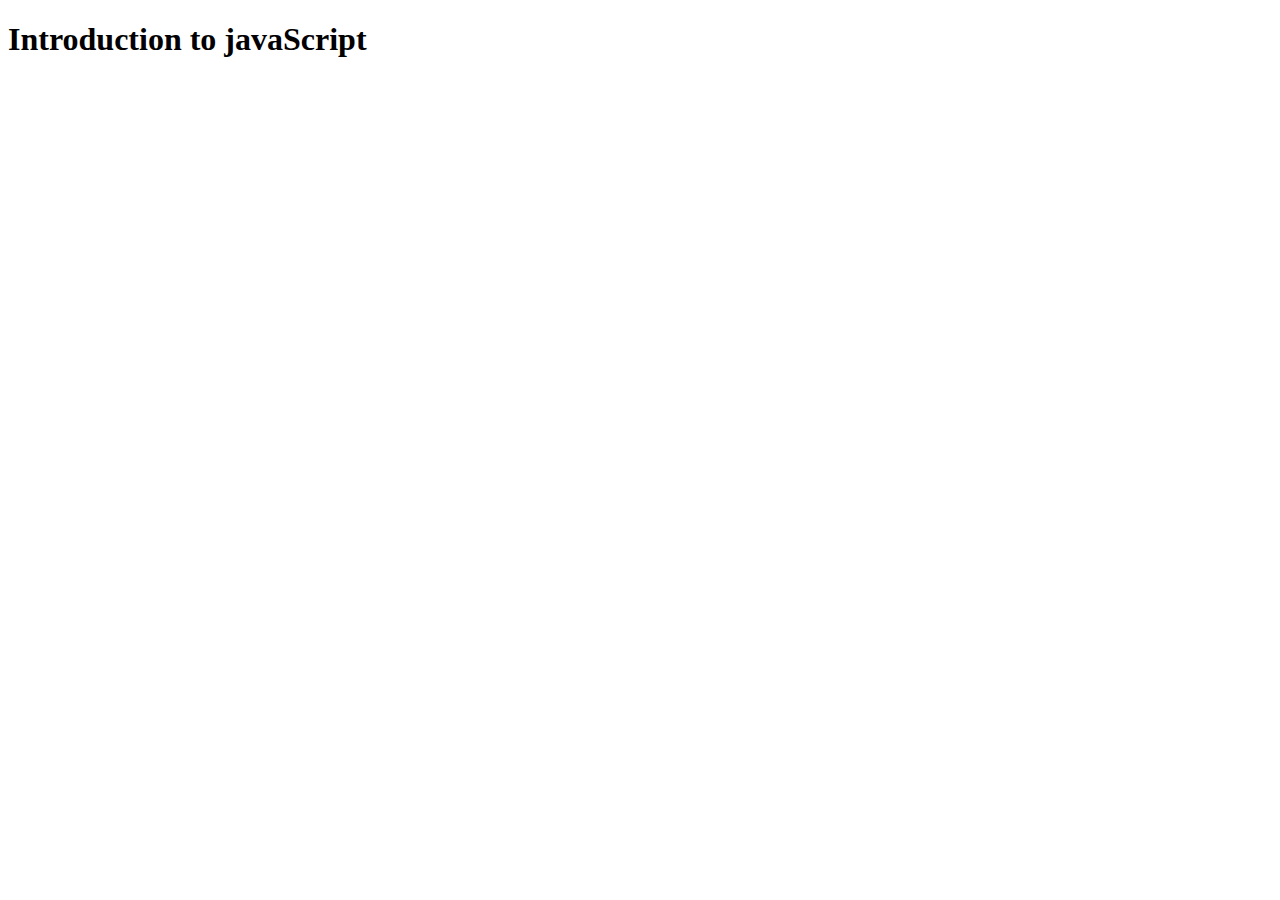
<file: Arrays/index.html>
<!DOCTYPE html>
<html lang="en">
<head>
    <meta charset="UTF-8">
    <meta name="viewport" content="width=device-width, initial-scale=1.0">
    <title>Document</title>
</head>
<body>
    <h1>Introduction to javaScript</h1>

    <script src="script.js"></script>
</body>
</html>
</file>
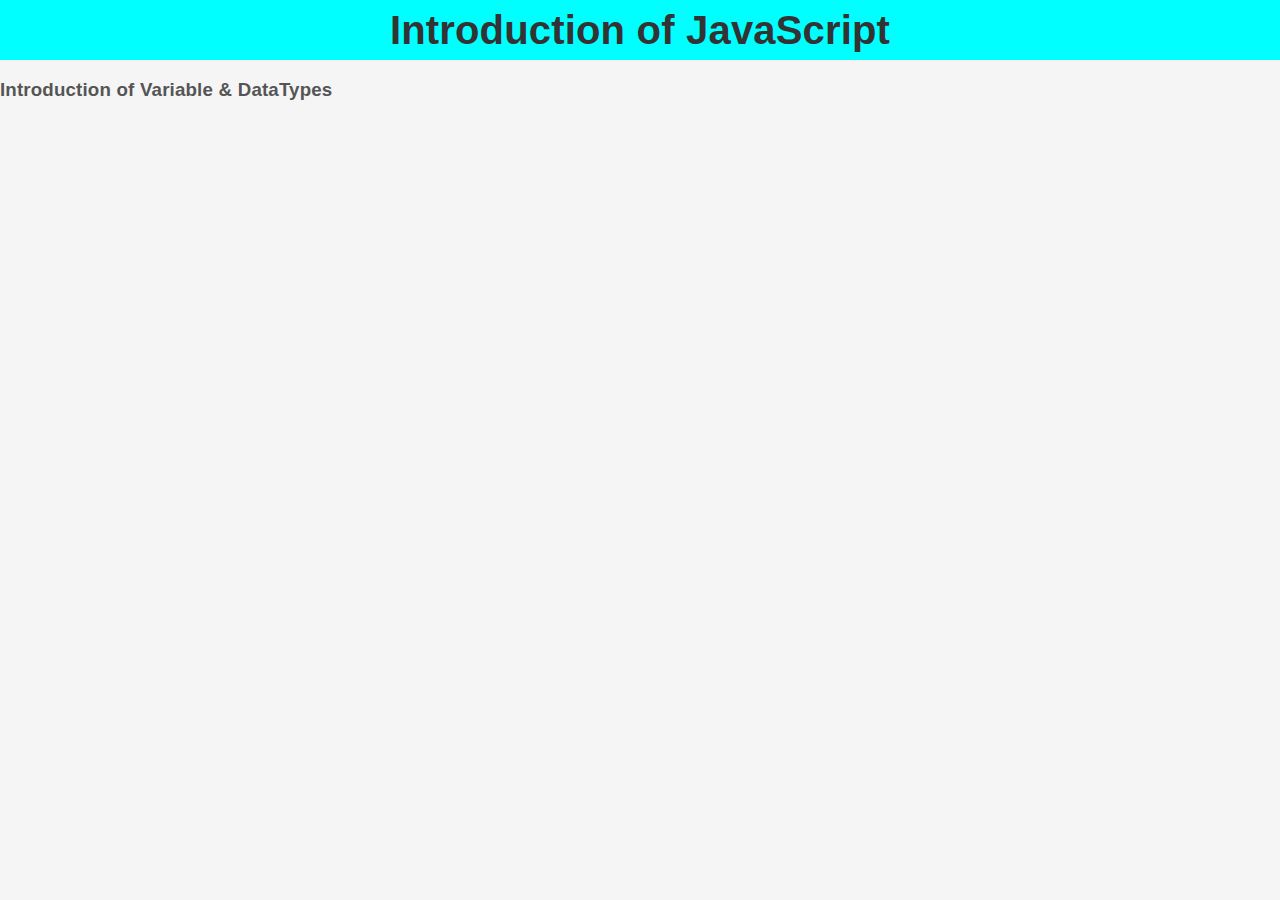
<file: Basic/index.html>
<!DOCTYPE html>
<html lang="en">
<head>
    <meta charset="UTF-8">
    <meta name="viewport" content="width=device-width, initial-scale=1.0">
    <title>Document</title>
    <link rel="stylesheet" href="./style.css">
</head>
<body>
    <h1>Introduction of JavaScript</h1>

    <div id="variable">
        <div>
            <h3>Introduction of Variable & DataTypes</h3>
        </div>
    </div>







    <script src="./script.js"></script>
</body>
</html>
</file>
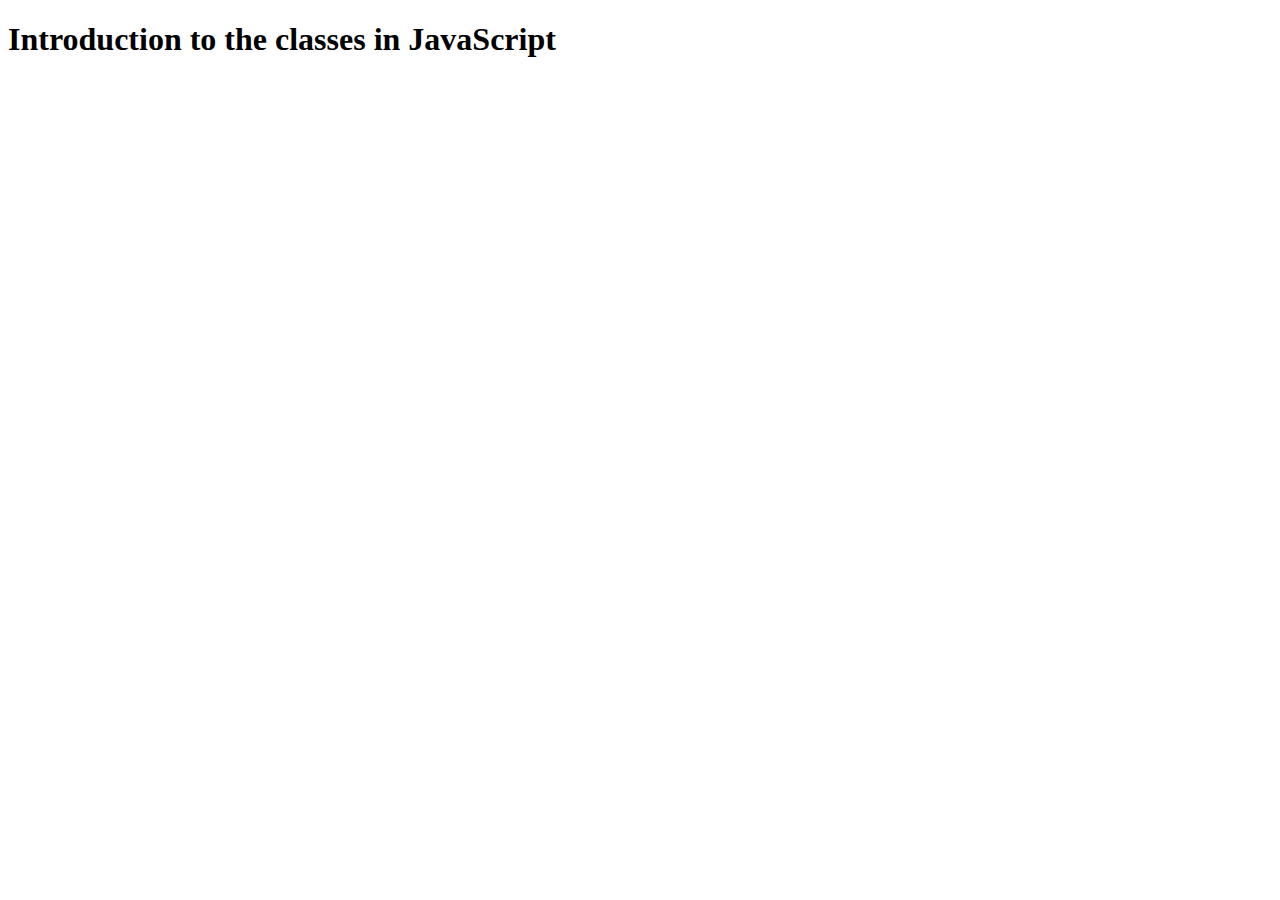
<file: Classes/index.html>
<!DOCTYPE html>
<html lang="en">
<head>
    <meta charset="UTF-8">
    <meta name="viewport" content="width=device-width, initial-scale=1.0">
    <title>Document</title>
</head>
<body>
    <h1>Introduction to the classes in JavaScript</h1>
    <script src="script.js"></script>
</body>
</html>
</file>
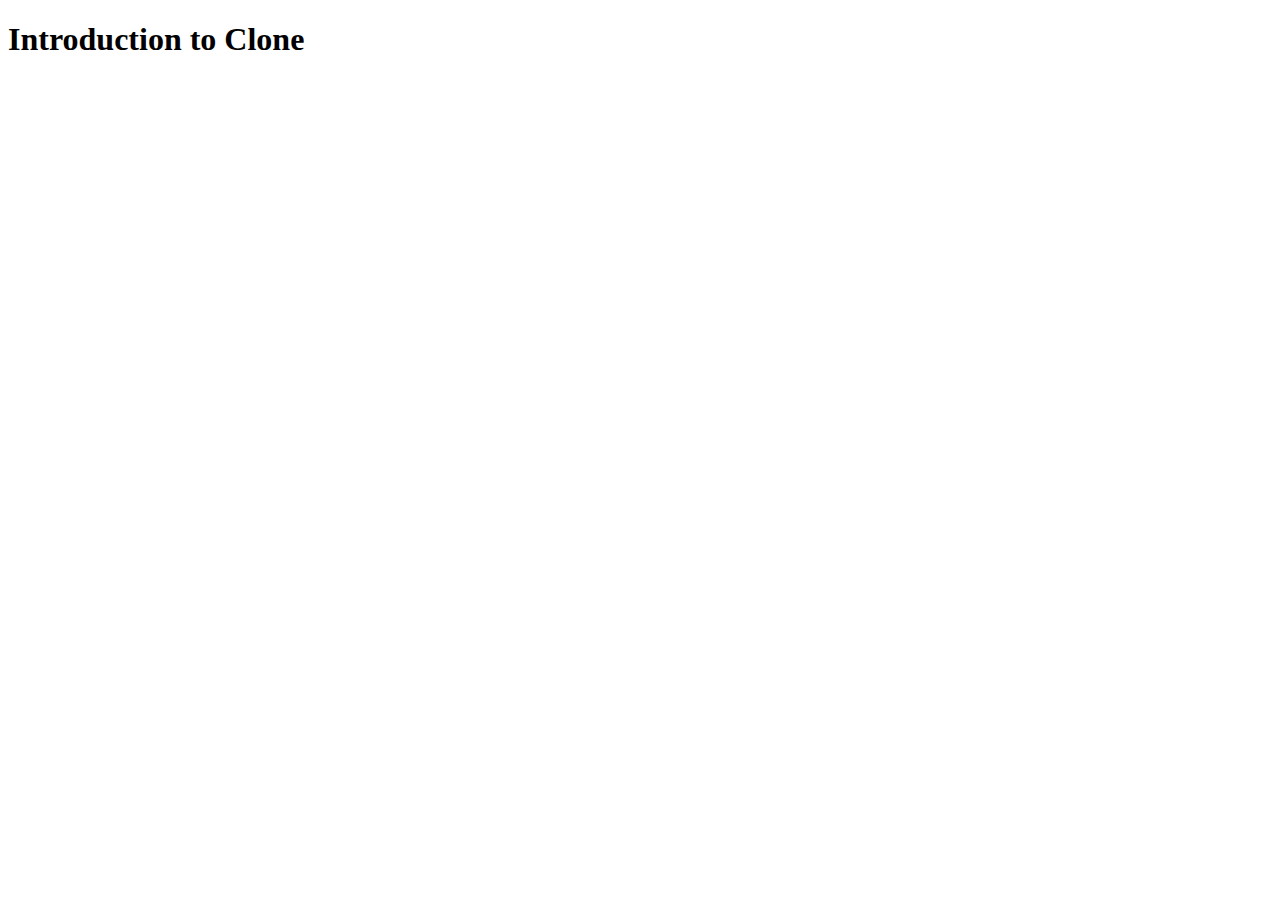
<file: Clone/index.html>
<!DOCTYPE html>
<html lang="en">
<head>
    <meta charset="UTF-8">
    <meta name="viewport" content="width=device-width, initial-scale=1.0">
    <title>Document</title>
</head>
<body>
    <h1>Introduction to Clone</h1>
    <script src="./script.js"></script>
</body>
</html>
</file>
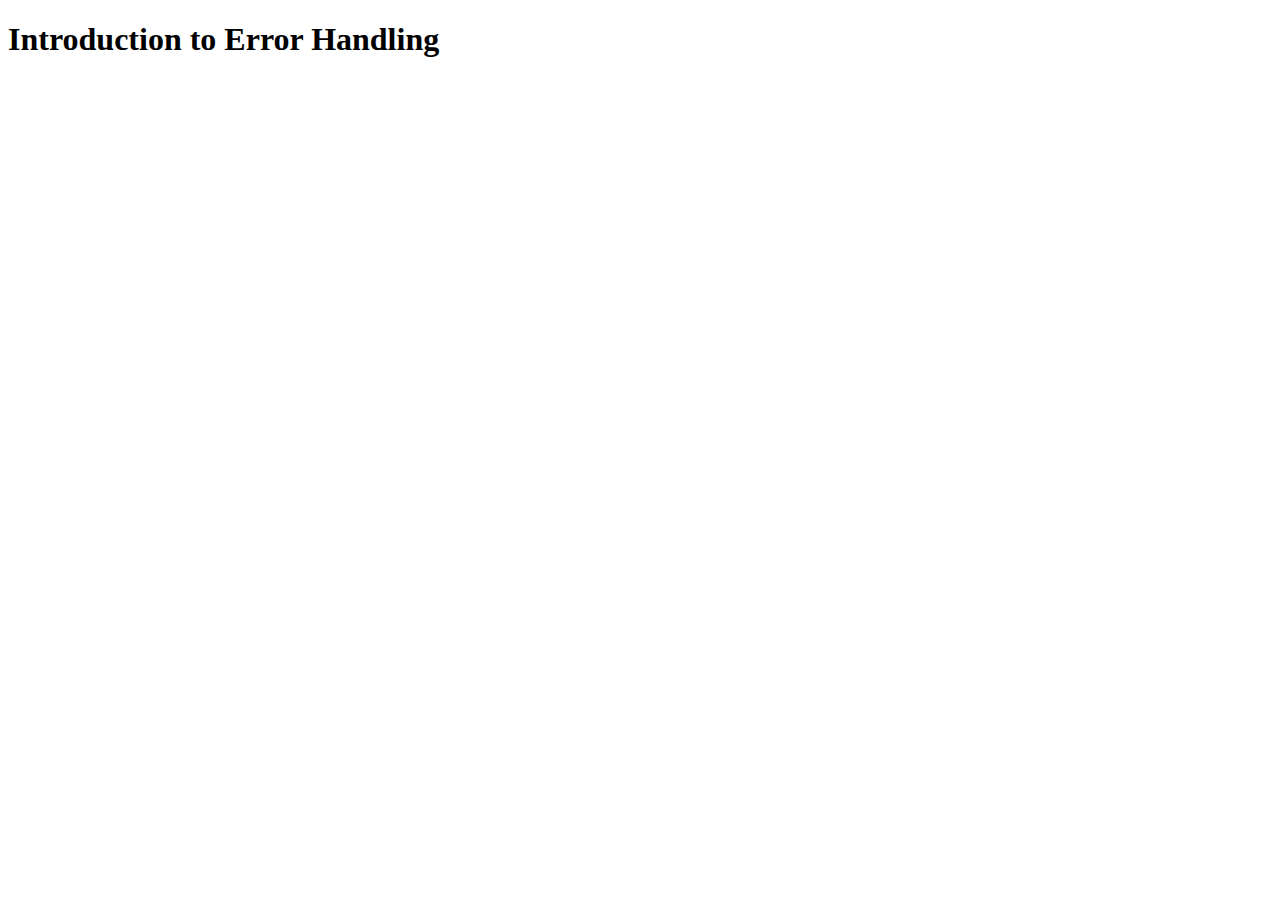
<file: ErrorHandling/index.html>
<!DOCTYPE html>
<html lang="en">
<head>
    <meta charset="UTF-8">
    <meta name="viewport" content="width=device-width, initial-scale=1.0">
    <title>Document</title>
</head>
<body>
    <h1>Introduction to Error Handling</h1>
    <script src="script.js"></script>
</body>
</html>
</file>
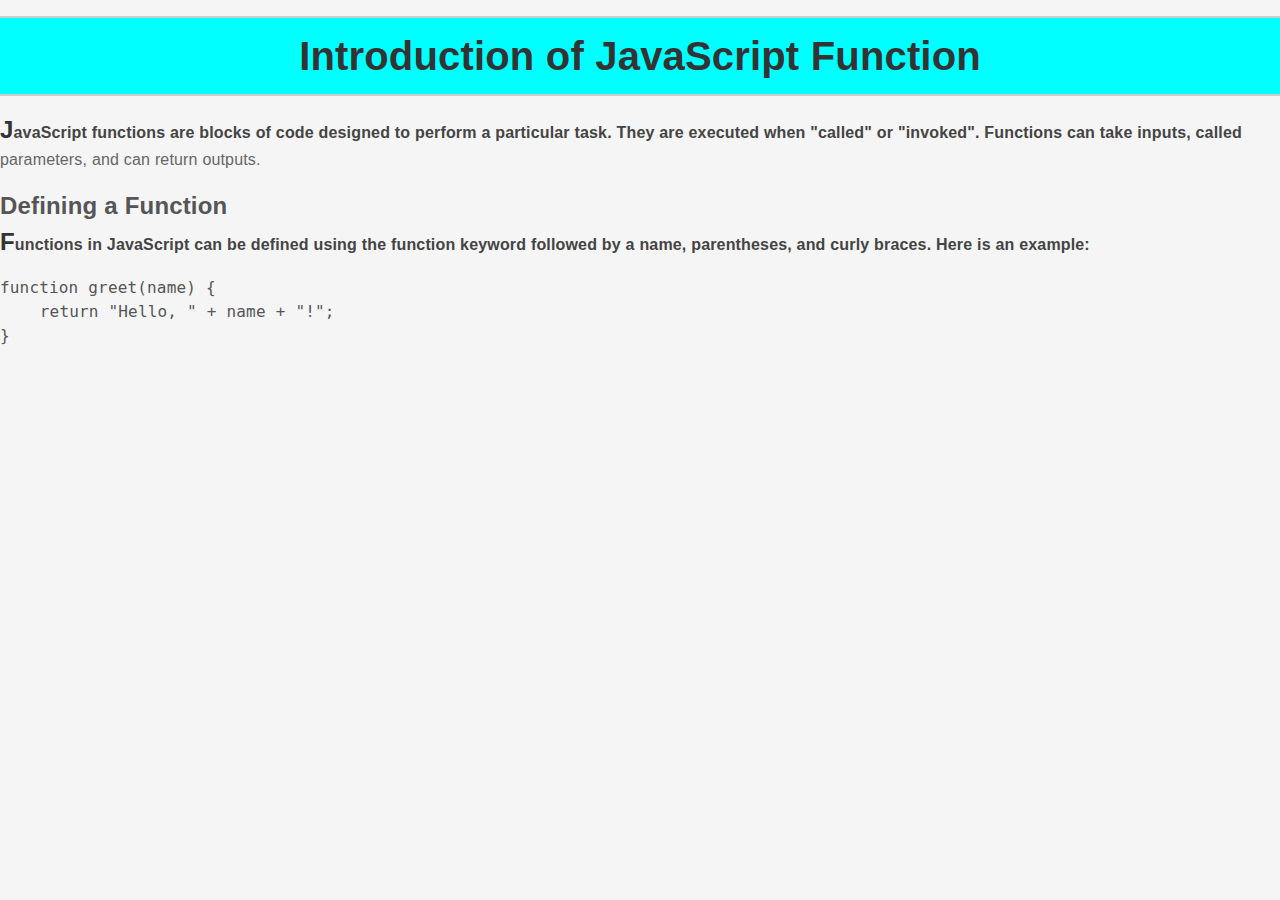
<file: Function/index.html>
<!DOCTYPE html>
<html lang="en">
<head>
    <meta charset="UTF-8">
    <meta name="viewport" content="width=device-width, initial-scale=1.0">
    <title>Document</title>
</head>
<link rel="stylesheet" href="style.css">
<body>
    <h1>Introduction of JavaScript Function</h1>
    <p>JavaScript functions are blocks of code designed to perform a particular task. They are executed when "called" or "invoked". Functions can take inputs, called parameters, and can return outputs.</p>
    <h2>Defining a Function</h2>
    <p>Functions in JavaScript can be defined using the function keyword followed by a name, parentheses, and curly braces. Here is an example:</p>
    <pre>
function greet(name) {
    return "Hello, " + name + "!";  
}
    </pre>



    <script src="script.js"></script>
</body>
</html>
</file>
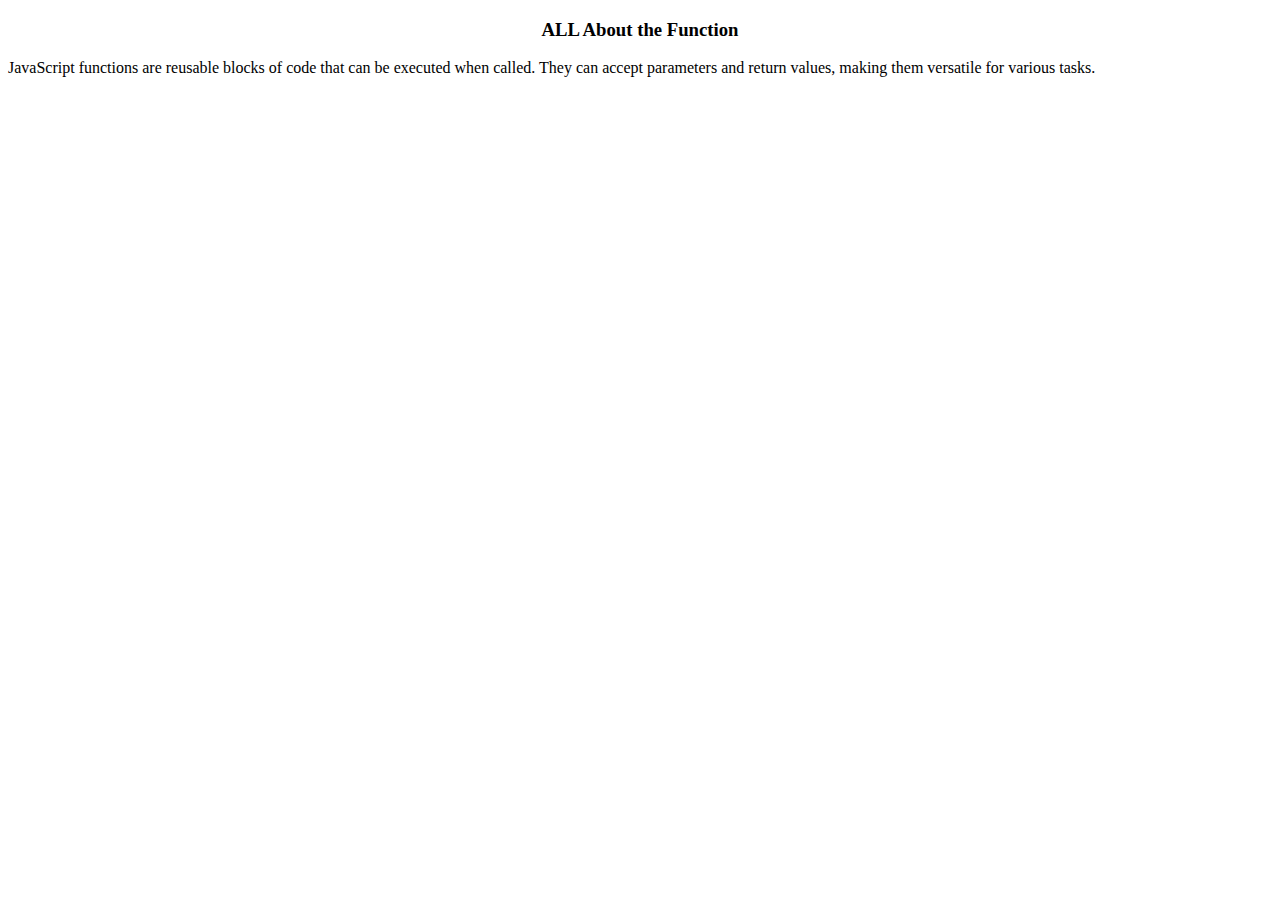
<file: Function1/index.html>
<!DOCTYPE html>
<html lang="en">
<head>
    <meta charset="UTF-8">
    <meta name="viewport" content="width=device-width, initial-scale=1.0">
    <title>Document</title>
</head>
<body>
    <h3 style="text-align: center;">ALL About the Function </h3>
    
    <p>JavaScript functions are reusable blocks of code that can be executed when called. They can accept parameters and return values, making them versatile for various tasks.</p>

    <script src="./script.js"></script>
</body>
</html>
</file>
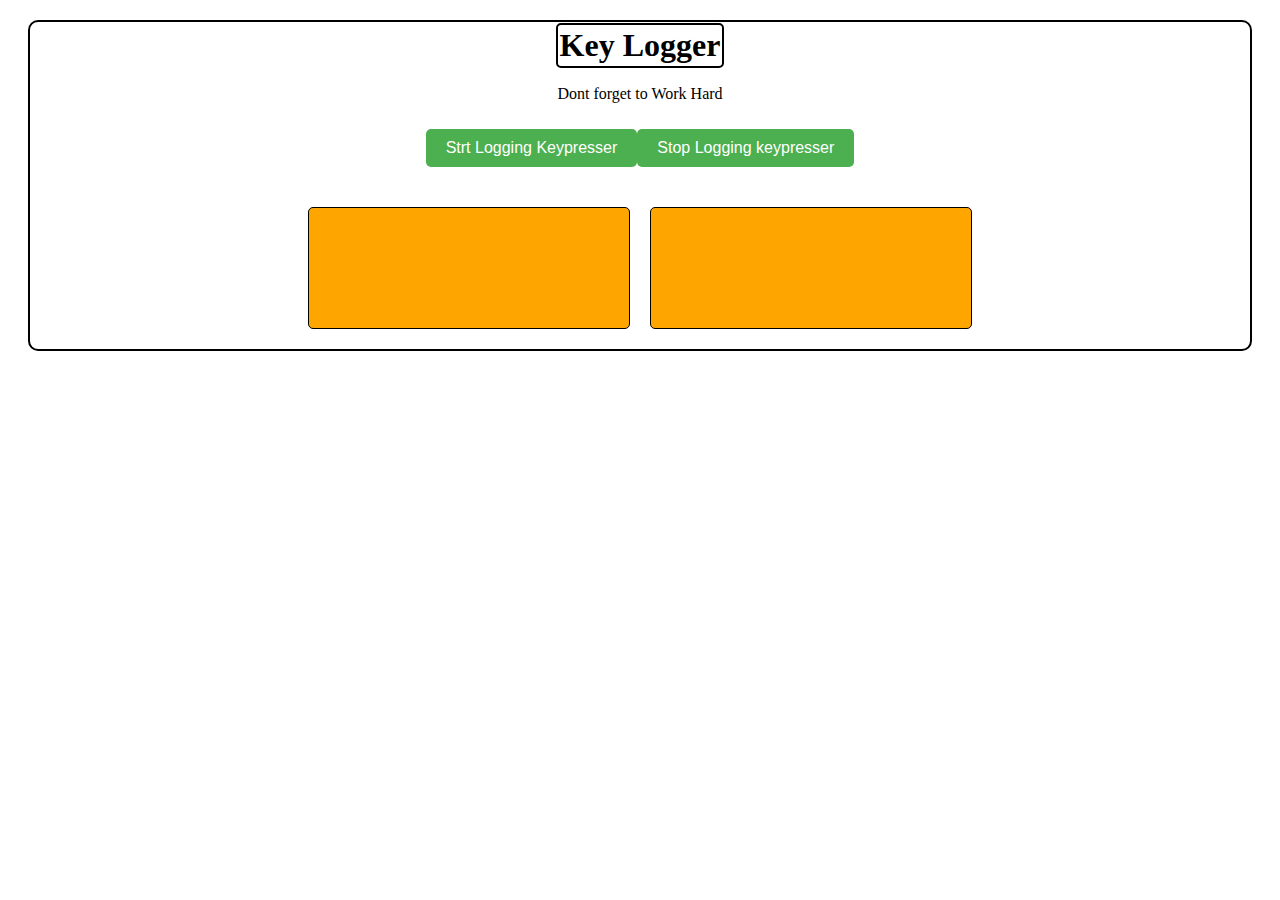
<file: keyLogger/index.html>
<!DOCTYPE html>
<html lang="en">
<head>
    <meta charset="UTF-8">
    <meta name="viewport" content="width= , initial-scale=1.0">
    <title>key Logger</title>
    <style>
        .container {
            display: flex;
            flex-direction: column;
            align-items: center;
            margin: 20px;
            padding: auto;
            border: 2px solid black;
            border-radius: 10px;
        }
        #log,#state{
            width: 300px;
            height: 100px;
            border: 1px solid black;
            margin: 10px;
            padding: 10px;
            overflow-y: auto;
            font-size: 20px;
            text-align: center;
            margin-top: 20px;

            border-radius: 5px;
            background-color: #ffa500;
        }
        .button-container {
            display: flex;
            flex-direction: row;
            justify-content: space-around;
            justify-content: center;
            margin: 10px;
        }
        button {
            padding: 10px 20px;
            font-size: 16px;
            border: none;
            border-radius: 5px;
            cursor: pointer;
            background-color: #4CAF50; /* Green */
            color: white;
        }
    </style>
</head>
<body>
    <div class="container">
        <h1 style="border:2px solid black;padding:2px;margin: 1px; border-radius: 5px;">Key Logger</h1>
        <p>Dont forget to Work Hard</p>
        <div class="button-container">
            <button id="start-btn">Strt Logging Keypresser</button>
            <button id="stop-btn">Stop Logging keypresser</button>
        </div>
        <div class="button-container">
            <div id="log"></div>
            <div id="state"></div>
        </div>
    </div>
    <script src="index.js"></script>
</body>
</html>
</file>
<file: Basic/style.css>
*{
    margin: 0;
    padding: 0;
    box-sizing: border-box;
}
*::before,
*::after{
    box-sizing: inherit;
}
body{
    font-family: 'Roboto', sans-serif;
    color: #555;
    background: #f5f5f5;
    font-size: 16px;
    line-height: 1.5;
    font-weight: 400;
    letter-spacing: 0.01em;
    word-spacing: 0.01em;
    text-rendering: optimizeLegibility;
    /* Removed incomplete text-shadow property */
}
h1{
    font-size: 2.5rem;
    font-weight: 700;
    margin-bottom: 1rem;
    text-align: center;
    color: #333;
    background-color: aqua;
}
</file>
<file: Function/style.css>
*{
    margin: 0;
    padding: 0;
    box-sizing: border-box;
}
body{
    font-family: 'Roboto', sans-serif;
    color: #555;
    background: #f5f5f5;
    font-size: 16px;
    line-height: 1.5;
    font-weight: 400;
    letter-spacing: 0.01em;
    word-spacing: 0.01em;
    text-rendering: optimizeLegibility;
}
h1{
    font-size: 2.5rem;
    font-weight: 700;
    margin-bottom: 1rem;
    text-align: center;
    color: #333;
    background-color: aqua;
}
*::before,
*::after{
    box-sizing: inherit;
}
h1::before,
h1::after{
    content: '';
    display: block;
    width: 100%;
    height: 2px;
    background-color: #ccc;
    margin: 1rem 0;
}
h1::before{
    margin-bottom: 0.5rem;
}
h1::after{
    margin-top: 0.5rem;
}   
h1::before,
h1::after{
    content: '';
    display: block;
    width: 100%;
    height: 2px;
    background-color: #ccc;
    margin: 1rem 0;
}
/* Removed incomplete text-shadow property */
h1::before{
    margin-bottom: 0.5rem;
}   
h1::after{
    margin-top: 0.5rem;
}

p{
    margin-bottom: 1rem;
    color: #666;
    font-size: 1rem;
}
p::first-letter{
    font-size: 1.5rem;
    font-weight: bold;
    color: #333;
}
p::first-line{
    font-weight: 600;
    color: #444;
}
p::first-line{
    font-weight: 600;
    color: #444;
}
p::first-letter{
    font-size: 1.5rem;
    font-weight: bold;
    color: #333;
}
</file>
